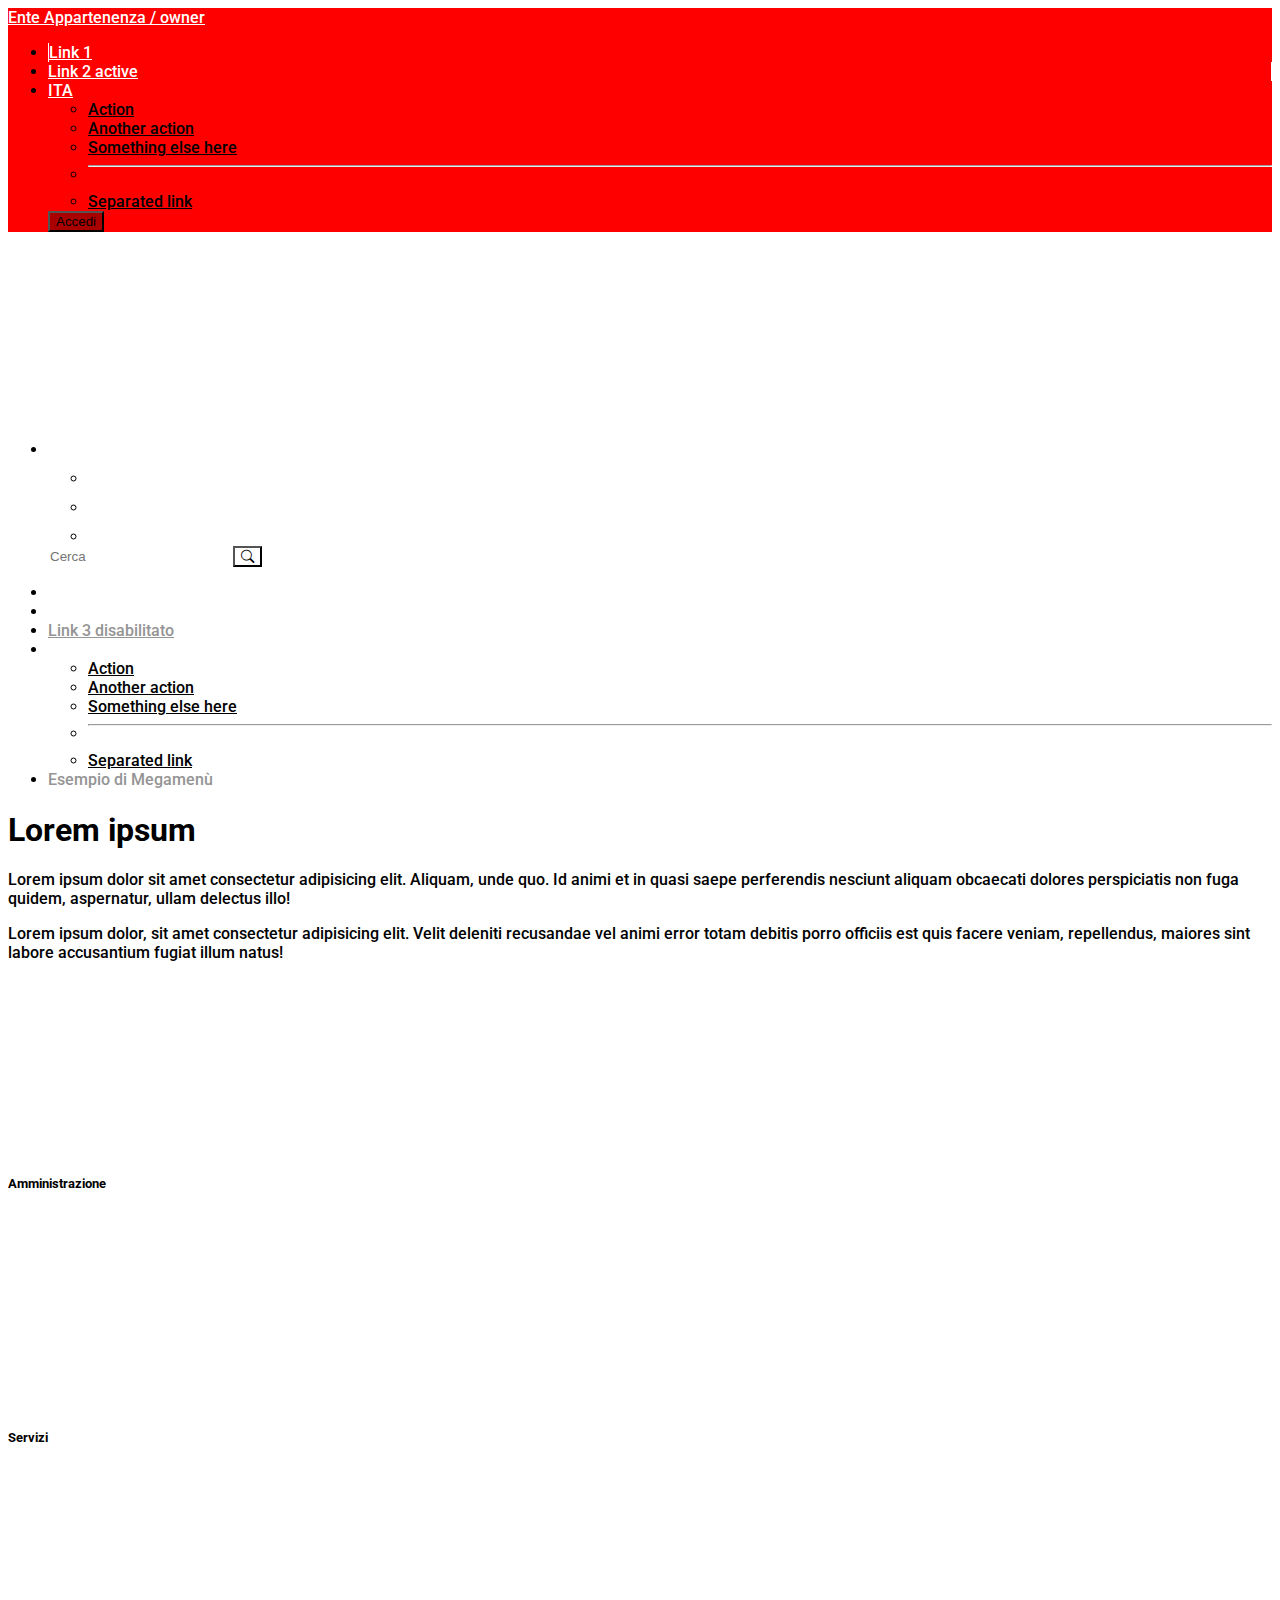
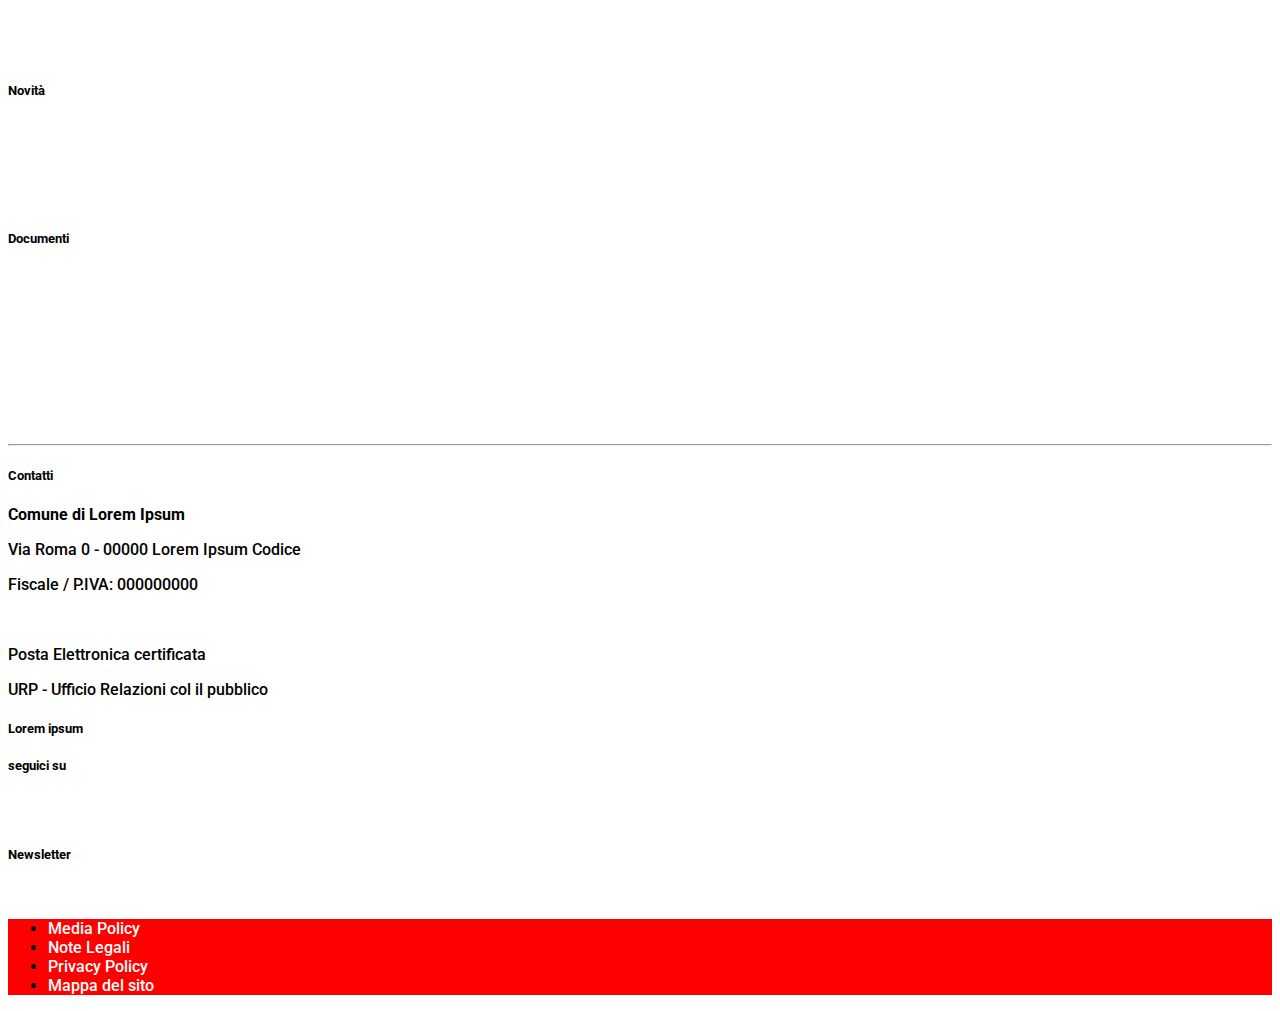
<file: Assignment/15_CopiaPagina/index.html>
<!DOCTYPE html>
<html>
<meta charset="utf-8">
<meta name="viewport" content="width=device-width, initial-scale=1">
<title>bootstrap esercizio</title>
<!--CSS-->
<link href="https://cdn.jsdelivr.net/npm/bootstrap@5.3.6/dist/css/bootstrap.min.css" rel="stylesheet"
    integrity="sha384-4Q6Gf2aSP4eDXB8Miphtr37CMZZQ5oXLH2yaXMJ2w8e2ZtHTl7GptT4jmndRuHDT" crossorigin="anonymous">
<link rel="stylesheet" href="style.css">
<!--Icone-->
<link rel="stylesheet" href="https://cdn.jsdelivr.net/npm/bootstrap-icons@1.13.1/font/bootstrap-icons.min.css">
<!--font-->
<link rel="preconnect" href="https://fonts.googleapis.com">
<link rel="preconnect" href="https://fonts.gstatic.com" crossorigin>
<link href="https://fonts.googleapis.com/css2?family=Roboto:ital,wght@0,100..900;1,100..900&display=swap"
    rel="stylesheet">
<!--SEO-->
<meta name="description" content="esercitazione">
<meta name="keywords" content="html, landing page, copiapagina, esercizio">
<meta name="author" content="Alessio Bajona">

<body>
    <header>
        <!--inizio header-->
        <nav class="navbar navbar-expand-lg" style="background-color: #ff0000;">
            <div class="container">


                <a class="navbar-brand" href="#">Ente Appartenenza / owner</a>


                <ul class="nav custom-link-alti">

                    <li class="nav-item custom-bordo-sinistro">
                        <a class="nav-link" aria-current="page" href="#">Link 1</a>
                    </li>
                    <li class="nav-item custom-bordo-destro">
                        <a class="nav-link active" href="#">Link 2 active</a>
                    </li>

                    <li class="nav-item dropdown">
                        <a class="nav-link dropdown-toggle" data-bs-toggle="dropdown" href="#" role="button"
                            aria-expanded="false">ITA</a>
                        <ul class="dropdown-menu">
                            <li><a class="dropdown-item" href="#">Action</a></li>
                            <li><a class="dropdown-item" href="#">Another action</a></li>
                            <li><a class="dropdown-item" href="#">Something else here</a></li>
                            <li>
                                <hr class="dropdown-divider">
                            </li>
                            <li><a class="dropdown-item" href="#">Separated link</a></li>
                        </ul>
                    </li>

                    <button type="button" class="btn btn-outline-light"
                        style=" background-color: #a90000;">Accedi</button>

                </ul>


            </div>
        </nav>


        <!--centro header-->
        <nav class="navbar bg-danger">
            <div class="container">
                <a class="navbar-brand">
                    <ul class="nav">
                        <li class="nav-item">
                            <h3 class="custom-logo p-2">
                                <svg xmlns="http://www.w3.org/2000/svg" width="50" height="50" fill="currentColor"
                                    class="bi bi-code-slash" viewBox="0 0 16 16">
                                    <path
                                        d="M10.478 1.647a.5.5 0 1 0-.956-.294l-4 13a.5.5 0 0 0 .956.294zM4.854 4.146a.5.5 0 0 1 0 .708L1.707 8l3.147 3.146a.5.5 0 0 1-.708.708l-3.5-3.5a.5.5 0 0 1 0-.708l3.5-3.5a.5.5 0 0 1 .708 0m6.292 0a.5.5 0 0 0 0 .708L14.293 8l-3.147 3.146a.5.5 0 0 0 .708.708l3.5-3.5a.5.5 0 0 0 0-.708l-3.5-3.5a.5.5 0 0 0-.708 0" />
                                </svg>
                            </h3>
                        </li>
                        <li class="nav-item px-3">
                            <h3>Lorem ipsum</h3>
                            <small>inserire qui tag line</small>
                        </li>
                    </ul>
                </a>

                <ul class="nav">
                    <li class="nav-item custom-link-alti">
                        <ul class="nav">
                            <span class="navbar-text Custom-bianco">
                                Seguici su:
                            </span>
                            <li class="nav-item">
                                <a class="nav-link" href="#">
                                    <svg xmlns="http://www.w3.org/2000/svg" width="25" height="25" fill="currentColor"
                                        class="bi bi-xbox" viewBox="0 0 16 16">
                                        <path
                                            d="M7.202 15.967a8 8 0 0 1-3.552-1.26c-.898-.585-1.101-.826-1.101-1.306 0-.965 1.062-2.656 2.879-4.583C6.459 7.723 7.897 6.44 8.052 6.475c.302.068 2.718 2.423 3.622 3.531 1.43 1.753 2.088 3.189 1.754 3.829-.254.486-1.83 1.437-2.987 1.802-.954.301-2.207.429-3.239.33m-5.866-3.57C.589 11.253.212 10.127.03 8.497c-.06-.539-.038-.846.137-1.95.218-1.377 1.002-2.97 1.945-3.95.401-.417.437-.427.926-.263.595.2 1.23.638 2.213 1.528l.574.519-.313.385C4.056 6.553 2.52 9.086 1.94 10.653c-.315.852-.442 1.707-.306 2.063.091.24.007.15-.3-.319Zm13.101.195c.074-.36-.019-1.02-.238-1.687-.473-1.443-2.055-4.128-3.508-5.953l-.457-.575.494-.454c.646-.593 1.095-.948 1.58-1.25.381-.237.927-.448 1.161-.448.145 0 .654.528 1.065 1.104a8.4 8.4 0 0 1 1.343 3.102c.153.728.166 2.286.024 3.012a9.5 9.5 0 0 1-.6 1.893c-.179.393-.624 1.156-.82 1.404-.1.128-.1.127-.043-.148ZM7.335 1.952c-.67-.34-1.704-.705-2.276-.803a4 4 0 0 0-.759-.043c-.471.024-.45 0 .306-.358A7.8 7.8 0 0 1 6.47.128c.8-.169 2.306-.17 3.094-.005.85.18 1.853.552 2.418.9l.168.103-.385-.02c-.766-.038-1.88.27-3.078.853-.361.176-.676.316-.699.312a12 12 0 0 1-.654-.319Z" />
                                    </svg>
                                </a>
                            </li>
                            <li class="nav-item">
                                <a class="nav-link" href="#">
                                    <svg xmlns="http://www.w3.org/2000/svg" width="25" height="25" fill="currentColor"
                                        class="bi bi-github" viewBox="0 0 16 16">
                                        <path
                                            d="M8 0C3.58 0 0 3.58 0 8c0 3.54 2.29 6.53 5.47 7.59.4.07.55-.17.55-.38 0-.19-.01-.82-.01-1.49-2.01.37-2.53-.49-2.69-.94-.09-.23-.48-.94-.82-1.13-.28-.15-.68-.52-.01-.53.63-.01 1.08.58 1.23.82.72 1.21 1.87.87 2.33.66.07-.52.28-.87.51-1.07-1.78-.2-3.64-.89-3.64-3.95 0-.87.31-1.59.82-2.15-.08-.2-.36-1.02.08-2.12 0 0 .67-.21 2.2.82.64-.18 1.32-.27 2-.27s1.36.09 2 .27c1.53-1.04 2.2-.82 2.2-.82.44 1.1.16 1.92.08 2.12.51.56.82 1.27.82 2.15 0 3.07-1.87 3.75-3.65 3.95.29.25.54.73.54 1.48 0 1.07-.01 1.93-.01 2.2 0 .21.15.46.55.38A8.01 8.01 0 0 0 16 8c0-4.42-3.58-8-8-8" />
                                    </svg>
                                </a>
                            </li>
                            <li class="nav-item">
                                <a class="nav-link" href="#">
                                    <svg xmlns="http://www.w3.org/2000/svg" width="25" height="25" fill="currentColor"
                                        class="bi bi-discord" viewBox="0 0 16 16">
                                        <path
                                            d="M13.545 2.907a13.2 13.2 0 0 0-3.257-1.011.05.05 0 0 0-.052.025c-.141.25-.297.577-.406.833a12.2 12.2 0 0 0-3.658 0 8 8 0 0 0-.412-.833.05.05 0 0 0-.052-.025c-1.125.194-2.22.534-3.257 1.011a.04.04 0 0 0-.021.018C.356 6.024-.213 9.047.066 12.032q.003.022.021.037a13.3 13.3 0 0 0 3.995 2.02.05.05 0 0 0 .056-.019q.463-.63.818-1.329a.05.05 0 0 0-.01-.059l-.018-.011a9 9 0 0 1-1.248-.595.05.05 0 0 1-.02-.066l.015-.019q.127-.095.248-.195a.05.05 0 0 1 .051-.007c2.619 1.196 5.454 1.196 8.041 0a.05.05 0 0 1 .053.007q.121.1.248.195a.05.05 0 0 1-.004.085 8 8 0 0 1-1.249.594.05.05 0 0 0-.03.03.05.05 0 0 0 .003.041c.24.465.515.909.817 1.329a.05.05 0 0 0 .056.019 13.2 13.2 0 0 0 4.001-2.02.05.05 0 0 0 .021-.037c.334-3.451-.559-6.449-2.366-9.106a.03.03 0 0 0-.02-.019m-8.198 7.307c-.789 0-1.438-.724-1.438-1.612s.637-1.613 1.438-1.613c.807 0 1.45.73 1.438 1.613 0 .888-.637 1.612-1.438 1.612m5.316 0c-.788 0-1.438-.724-1.438-1.612s.637-1.613 1.438-1.613c.807 0 1.451.73 1.438 1.613 0 .888-.631 1.612-1.438 1.612" />
                                    </svg>
                                </a>
                            </li>
                        </ul>
                    </li>
                    <form class="d-flex align-self-center" role="search">
                        <input class="form-control me-2 bg-danger text-end custom-searchbar" type="search" placeholder="Cerca" aria-label="Search"/>
                        <button type="button" class="btn text-danger rounded-circle"
                            style=" background-color: #ffffff;"><i class="bi bi-search"></i></button>
                    </form>
                </ul>
            </div>
        </nav>
        <!--nav bassa-->
        <div class="bg-danger">
            <div class="container">
                <ul class="nav bg-danger nav-underline">
                    <li class="nav-item">
                        <a class="nav-link active" aria-current="page" href="#">Link 1 attivo</a>
                    </li>
                    <li class="nav-item">
                        <a class="nav-link" href="#">Link 2</a>
                    </li>
                    <li class="nav-item">
                        <a class="nav-link disabled" href="#">Link 3 disabilitato</a>
                    </li>
                    <li class="nav-item dropdown">
                        <a class="nav-link dropdown-toggle" data-bs-toggle="dropdown" href="#" role="button"
                            aria-expanded="false">Esempio di Dropdown</a>
                        <ul class="dropdown-menu">
                            <li><a class="dropdown-item" href="#">Action</a></li>
                            <li><a class="dropdown-item" href="#">Another action</a></li>
                            <li><a class="dropdown-item" href="#">Something else here</a></li>
                            <li>
                                <hr class="dropdown-divider">
                            </li>
                            <li><a class="dropdown-item" href="#">Separated link</a></li>
                        </ul>
                    </li>
                    <li class="nav-item">
                        <a class="nav-link disabled" aria-disabled="true">Esempio di Megamenù</a>
                    </li>
                </ul>
            </div>
        </div>
    </header>
    <main>
        <div class="container">
            <h1>Lorem ipsum</h1>
            <p>Lorem ipsum dolor sit amet consectetur adipisicing elit. Aliquam, unde quo. Id animi et in quasi saepe
                perferendis nesciunt aliquam obcaecati dolores perspiciatis non fuga quidem, aspernatur, ullam delectus
                illo!</p>
            <p>Lorem ipsum dolor, sit amet consectetur adipisicing elit. Velit deleniti recusandae vel animi error
                totam debitis porro officiis est quis facere veniam, repellendus, maiores sint labore accusantium
                fugiat illum natus!</p>
        </div>
    </main>
    <footer>
        <div class="container-fluid bg-danger">
            <div class="container">
                <!--logo-->
                <div class="row row-cols-auto">
                    <div class="col">
                        <h3 class="custom-logo mt-2">
                            <svg xmlns="http://www.w3.org/2000/svg" width="50" height="50" fill="currentColor"
                                class="bi bi-code-slash" viewBox="0 0 16 16">
                                <path
                                    d="M10.478 1.647a.5.5 0 1 0-.956-.294l-4 13a.5.5 0 0 0 .956.294zM4.854 4.146a.5.5 0 0 1 0 .708L1.707 8l3.147 3.146a.5.5 0 0 1-.708.708l-3.5-3.5a.5.5 0 0 1 0-.708l3.5-3.5a.5.5 0 0 1 .708 0m6.292 0a.5.5 0 0 0 0 .708L14.293 8l-3.147 3.146a.5.5 0 0 0 .708.708l3.5-3.5a.5.5 0 0 0 0-.708l-3.5-3.5a.5.5 0 0 0-.708 0" />
                            </svg>
                        </h3>
                    </div>
                    <div class="col mt-2">
                        <h3>Lorem ipsum</h3>
                        <small>inserire qui tag line</small>
                    </div>
                </div>
                <!--cards-->
                <div class="card-group justify-content-center">
                    <div class="card text-bg-danger border-danger mb-3">
                        <div class="card-body">
                            <h5 class="card-title">Amministrazione</h5>
                            <p><a href="#">Giunta e consiglio</a></p>
                            <p><a href="#">Aree di competenza</a></p>
                            <p><a href="#">Dipendenti</a></p>
                            <p><a href="#">Luoghi</a></p>
                            <p><a href="#">Associazioni e società</a></p>
                            <p><a href="#">Partecipate</a></p>
                        </div>
                    </div>
                    <div class="card text-bg-danger border-danger mb-3">
                        <div class="card-body">
                            <h5 class="card-title">Servizi</h5>
                            <p><a href="#">Pagamenti</a></p>
                            <p><a href="#">Sostegno</a></p>
                            <p><a href="#">Domande e iscrizioni</a></p>
                            <p><a href="#">Segnalazioni</a></p>
                            <p><a href="#">Autorizzazioni e concessioni</a></p>
                            <p><a href="#">Certificati e dichiarazioni</a></p>
                        </div>
                    </div>
                    <div class="card text-bg-danger border-danger mb-3">
                        <div class="card-body">
                            <h5 class="card-title">Novità</h5>
                            <p><a href="#">Notizie</a></p>
                            <p><a href="#">Eventi</a></p>
                            <p><a href="#">Comunicati stampa</a></p>
                        </div>
                    </div>
                    <div class="card text-bg-danger border-danger mb-3">
                        <div class="card-body">
                            <h5 class="card-title">Documenti</h5>
                            <p><a href="#">Progetti e attività</a></p>
                            <p><a href="#">Delibere, determine e ordinanze</a></p>
                            <p><a href="#">Bandi</a></p>
                            <p><a href="#">Concorsi</a></p>
                            <p><a href="#">Albo pretorio</a></p>
                        </div>
                    </div>
                </div>
                <hr>
                <!--contatti-->
                <div class="card-group justify-content-center">
                    <div class="card text-bg-danger border-danger mb-3">
                        <div class="card-body">
                            <h5 class="card-title">Contatti</h5>
                            <p><b>Comune di Lorem Ipsum</b></p>
                            <p>Via Roma 0 - 00000 Lorem Ipsum Codice</p>
                            <p>Fiscale / P.IVA: 000000000</p>
                            <br>
                            <p>Posta Elettronica certificata</p>
                            <p>URP - Ufficio Relazioni col il pubblico</p>
                        </div>
                    </div>
                    <div class="card text-bg-danger border-danger mb-3">
                        <div class="card-body">
                            <h5 class="card-title">Lorem ipsum</h5>
                        </div>
                    </div>
                    <div class="card text-bg-danger border-danger mb-3">
                        <div class="card-body">
                            <h5 class="card-title">seguici su</h5>
                            <div class="nav">
                                <a class="nav-link" href="#">
                                    <svg xmlns="http://www.w3.org/2000/svg" width="25" height="25" fill="currentColor"
                                        class="bi bi-xbox" viewBox="0 0 16 16">
                                        <path
                                            d="M7.202 15.967a8 8 0 0 1-3.552-1.26c-.898-.585-1.101-.826-1.101-1.306 0-.965 1.062-2.656 2.879-4.583C6.459 7.723 7.897 6.44 8.052 6.475c.302.068 2.718 2.423 3.622 3.531 1.43 1.753 2.088 3.189 1.754 3.829-.254.486-1.83 1.437-2.987 1.802-.954.301-2.207.429-3.239.33m-5.866-3.57C.589 11.253.212 10.127.03 8.497c-.06-.539-.038-.846.137-1.95.218-1.377 1.002-2.97 1.945-3.95.401-.417.437-.427.926-.263.595.2 1.23.638 2.213 1.528l.574.519-.313.385C4.056 6.553 2.52 9.086 1.94 10.653c-.315.852-.442 1.707-.306 2.063.091.24.007.15-.3-.319Zm13.101.195c.074-.36-.019-1.02-.238-1.687-.473-1.443-2.055-4.128-3.508-5.953l-.457-.575.494-.454c.646-.593 1.095-.948 1.58-1.25.381-.237.927-.448 1.161-.448.145 0 .654.528 1.065 1.104a8.4 8.4 0 0 1 1.343 3.102c.153.728.166 2.286.024 3.012a9.5 9.5 0 0 1-.6 1.893c-.179.393-.624 1.156-.82 1.404-.1.128-.1.127-.043-.148ZM7.335 1.952c-.67-.34-1.704-.705-2.276-.803a4 4 0 0 0-.759-.043c-.471.024-.45 0 .306-.358A7.8 7.8 0 0 1 6.47.128c.8-.169 2.306-.17 3.094-.005.85.18 1.853.552 2.418.9l.168.103-.385-.02c-.766-.038-1.88.27-3.078.853-.361.176-.676.316-.699.312a12 12 0 0 1-.654-.319Z" />
                                    </svg>
                                </a>
                                <a class="nav-link" href="#">
                                    <svg xmlns="http://www.w3.org/2000/svg" width="25" height="25" fill="currentColor"
                                        class="bi bi-xbox" viewBox="0 0 16 16">
                                        <path
                                            d="M7.202 15.967a8 8 0 0 1-3.552-1.26c-.898-.585-1.101-.826-1.101-1.306 0-.965 1.062-2.656 2.879-4.583C6.459 7.723 7.897 6.44 8.052 6.475c.302.068 2.718 2.423 3.622 3.531 1.43 1.753 2.088 3.189 1.754 3.829-.254.486-1.83 1.437-2.987 1.802-.954.301-2.207.429-3.239.33m-5.866-3.57C.589 11.253.212 10.127.03 8.497c-.06-.539-.038-.846.137-1.95.218-1.377 1.002-2.97 1.945-3.95.401-.417.437-.427.926-.263.595.2 1.23.638 2.213 1.528l.574.519-.313.385C4.056 6.553 2.52 9.086 1.94 10.653c-.315.852-.442 1.707-.306 2.063.091.24.007.15-.3-.319Zm13.101.195c.074-.36-.019-1.02-.238-1.687-.473-1.443-2.055-4.128-3.508-5.953l-.457-.575.494-.454c.646-.593 1.095-.948 1.58-1.25.381-.237.927-.448 1.161-.448.145 0 .654.528 1.065 1.104a8.4 8.4 0 0 1 1.343 3.102c.153.728.166 2.286.024 3.012a9.5 9.5 0 0 1-.6 1.893c-.179.393-.624 1.156-.82 1.404-.1.128-.1.127-.043-.148ZM7.335 1.952c-.67-.34-1.704-.705-2.276-.803a4 4 0 0 0-.759-.043c-.471.024-.45 0 .306-.358A7.8 7.8 0 0 1 6.47.128c.8-.169 2.306-.17 3.094-.005.85.18 1.853.552 2.418.9l.168.103-.385-.02c-.766-.038-1.88.27-3.078.853-.361.176-.676.316-.699.312a12 12 0 0 1-.654-.319Z" />
                                    </svg>
                                </a>
                                <a class="nav-link" href="#">
                                    <svg xmlns="http://www.w3.org/2000/svg" width="25" height="25" fill="currentColor"
                                        class="bi bi-xbox" viewBox="0 0 16 16">
                                        <path
                                            d="M7.202 15.967a8 8 0 0 1-3.552-1.26c-.898-.585-1.101-.826-1.101-1.306 0-.965 1.062-2.656 2.879-4.583C6.459 7.723 7.897 6.44 8.052 6.475c.302.068 2.718 2.423 3.622 3.531 1.43 1.753 2.088 3.189 1.754 3.829-.254.486-1.83 1.437-2.987 1.802-.954.301-2.207.429-3.239.33m-5.866-3.57C.589 11.253.212 10.127.03 8.497c-.06-.539-.038-.846.137-1.95.218-1.377 1.002-2.97 1.945-3.95.401-.417.437-.427.926-.263.595.2 1.23.638 2.213 1.528l.574.519-.313.385C4.056 6.553 2.52 9.086 1.94 10.653c-.315.852-.442 1.707-.306 2.063.091.24.007.15-.3-.319Zm13.101.195c.074-.36-.019-1.02-.238-1.687-.473-1.443-2.055-4.128-3.508-5.953l-.457-.575.494-.454c.646-.593 1.095-.948 1.58-1.25.381-.237.927-.448 1.161-.448.145 0 .654.528 1.065 1.104a8.4 8.4 0 0 1 1.343 3.102c.153.728.166 2.286.024 3.012a9.5 9.5 0 0 1-.6 1.893c-.179.393-.624 1.156-.82 1.404-.1.128-.1.127-.043-.148ZM7.335 1.952c-.67-.34-1.704-.705-2.276-.803a4 4 0 0 0-.759-.043c-.471.024-.45 0 .306-.358A7.8 7.8 0 0 1 6.47.128c.8-.169 2.306-.17 3.094-.005.85.18 1.853.552 2.418.9l.168.103-.385-.02c-.766-.038-1.88.27-3.078.853-.361.176-.676.316-.699.312a12 12 0 0 1-.654-.319Z" />
                                    </svg>
                                </a>
                                <a class="nav-link" href="#">
                                    <svg xmlns="http://www.w3.org/2000/svg" width="25" height="25" fill="currentColor"
                                        class="bi bi-xbox" viewBox="0 0 16 16">
                                        <path
                                            d="M7.202 15.967a8 8 0 0 1-3.552-1.26c-.898-.585-1.101-.826-1.101-1.306 0-.965 1.062-2.656 2.879-4.583C6.459 7.723 7.897 6.44 8.052 6.475c.302.068 2.718 2.423 3.622 3.531 1.43 1.753 2.088 3.189 1.754 3.829-.254.486-1.83 1.437-2.987 1.802-.954.301-2.207.429-3.239.33m-5.866-3.57C.589 11.253.212 10.127.03 8.497c-.06-.539-.038-.846.137-1.95.218-1.377 1.002-2.97 1.945-3.95.401-.417.437-.427.926-.263.595.2 1.23.638 2.213 1.528l.574.519-.313.385C4.056 6.553 2.52 9.086 1.94 10.653c-.315.852-.442 1.707-.306 2.063.091.24.007.15-.3-.319Zm13.101.195c.074-.36-.019-1.02-.238-1.687-.473-1.443-2.055-4.128-3.508-5.953l-.457-.575.494-.454c.646-.593 1.095-.948 1.58-1.25.381-.237.927-.448 1.161-.448.145 0 .654.528 1.065 1.104a8.4 8.4 0 0 1 1.343 3.102c.153.728.166 2.286.024 3.012a9.5 9.5 0 0 1-.6 1.893c-.179.393-.624 1.156-.82 1.404-.1.128-.1.127-.043-.148ZM7.335 1.952c-.67-.34-1.704-.705-2.276-.803a4 4 0 0 0-.759-.043c-.471.024-.45 0 .306-.358A7.8 7.8 0 0 1 6.47.128c.8-.169 2.306-.17 3.094-.005.85.18 1.853.552 2.418.9l.168.103-.385-.02c-.766-.038-1.88.27-3.078.853-.361.176-.676.316-.699.312a12 12 0 0 1-.654-.319Z" />
                                    </svg>
                                </a>
                            </div>
                            <h5 class="card-title">Newsletter</h5>
                            <p><a href="#">Form Newsletter</a></p>
                        </div>
                    </div>
                </div>
            </div>
        </div>
        <!--privacy-->
        <div style="background-color: #ff0000;">
            <div class="container">
                <ul class="nav">

                    <li class="nav-item">
                        <a class="nav-link" href="#">Media Policy</a>
                    </li>
                    <li class="nav-item">
                        <a class="nav-link" href="#">Note Legali</a>
                    </li>
                    <li class="nav-item">
                        <a class="nav-link" href="#">Privacy Policy</a>
                    </li>
                    <li class="nav-item">
                        <a class="nav-link" href="#">Mappa del sito</a>
                    </li>

                </ul>
            </div>
        </div>
    </footer>
    <script src="https://cdn.jsdelivr.net/npm/bootstrap@5.3.6/dist/js/bootstrap.bundle.min.js"
        integrity="sha384-j1CDi7MgGQ12Z7Qab0qlWQ/Qqz24Gc6BM0thvEMVjHnfYGF0rmFCozFSxQBxwHKO"
        crossorigin="anonymous"></script>
</body>

</html>
</file>
<file: Assignment/15_CopiaPagina/style.css>
body {
  font-family: "Roboto", sans-serif;
  font-optical-sizing: auto;
  font-weight: 500;
  font-style: normal;
  font-variation-settings:
    "wdth" 100;
}
footer a {
    text-decoration: none;
}
footer a:hover , .custom-link-alti a:hover{
    text-decoration: none;
    color: #777 !important;
}

a, h3, small{
    color: white !important;
}
.Custom-bianco{
    color: white !important;
}
.custom-searchbar{
    border: 0;
}
.dropdown-item{
    color: #000 !important;
}

.disabled{
    color: #949494 !important;
}

.custom-logo{

    border: 10px solid #FFF;
    border-radius: 50%;
    padding: 10px
    /*font-size: 1em;*/
}

/*Bordi prima navbar*/
.custom-bordo-destro{
    border-right: 1px solid #FFF;
}
.custom-bordo-sinistro{
    border-left: 1px solid #FFF;
}
</file>
